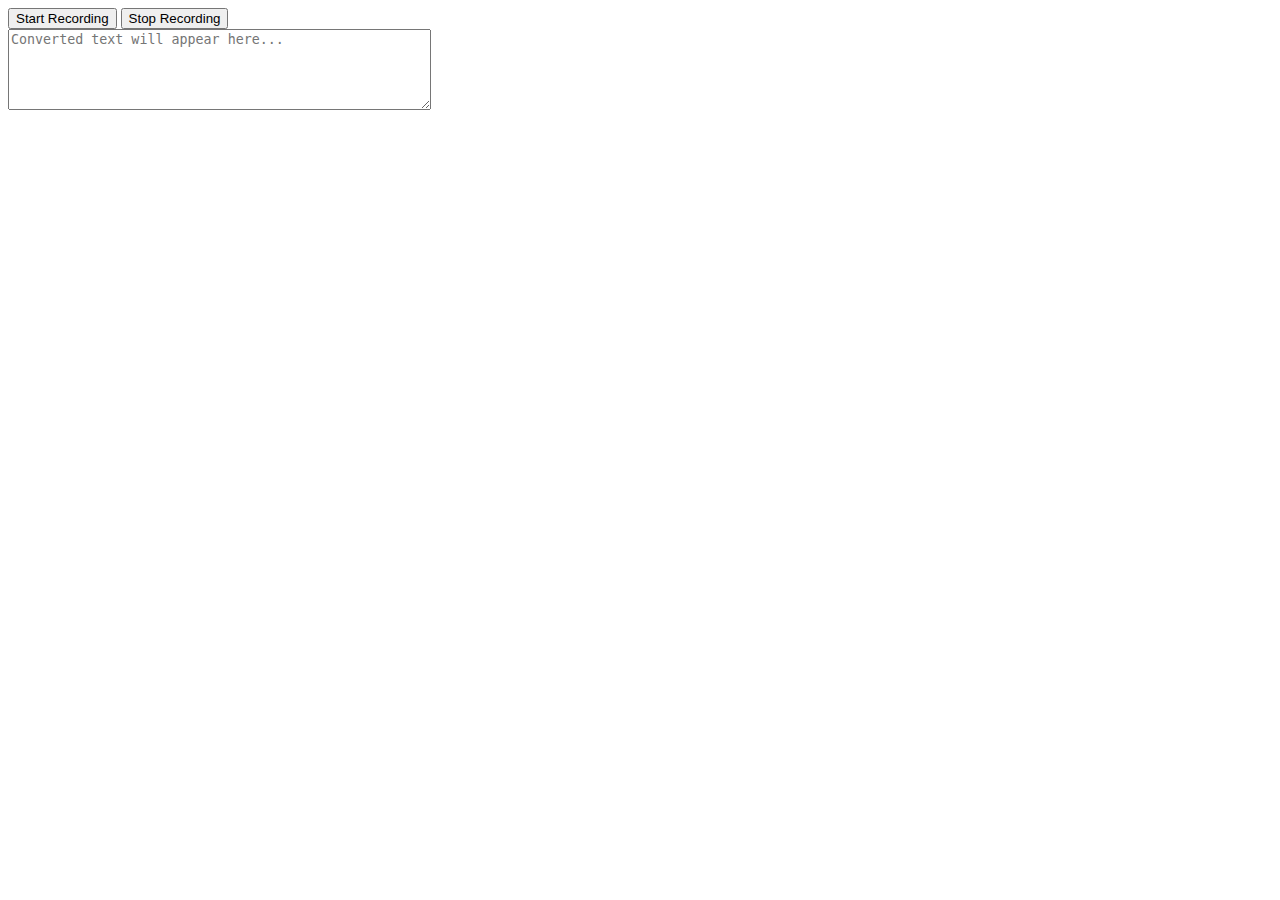
<file: voiceRec/transcribe.html>
<!DOCTYPE html>
<html>
<head>
  <title>Speech to Sign Language </title>
  <style>
   
  </style>
</head>
<body>
  <div>
    <button onclick="startRecording()">Start Recording</button>
    <button onclick="stopRecording()">Stop Recording</button>
  </div>
  <div>
    <textarea id="text-output" rows="5" cols="50" placeholder="Converted text will appear here..." readonly></textarea>
  </div>
  <div id="sign-language-output" style="display: flex; flex-direction: row;"></div>

<script src="transcribe.js"></script>
</body>
</html>
</file>
